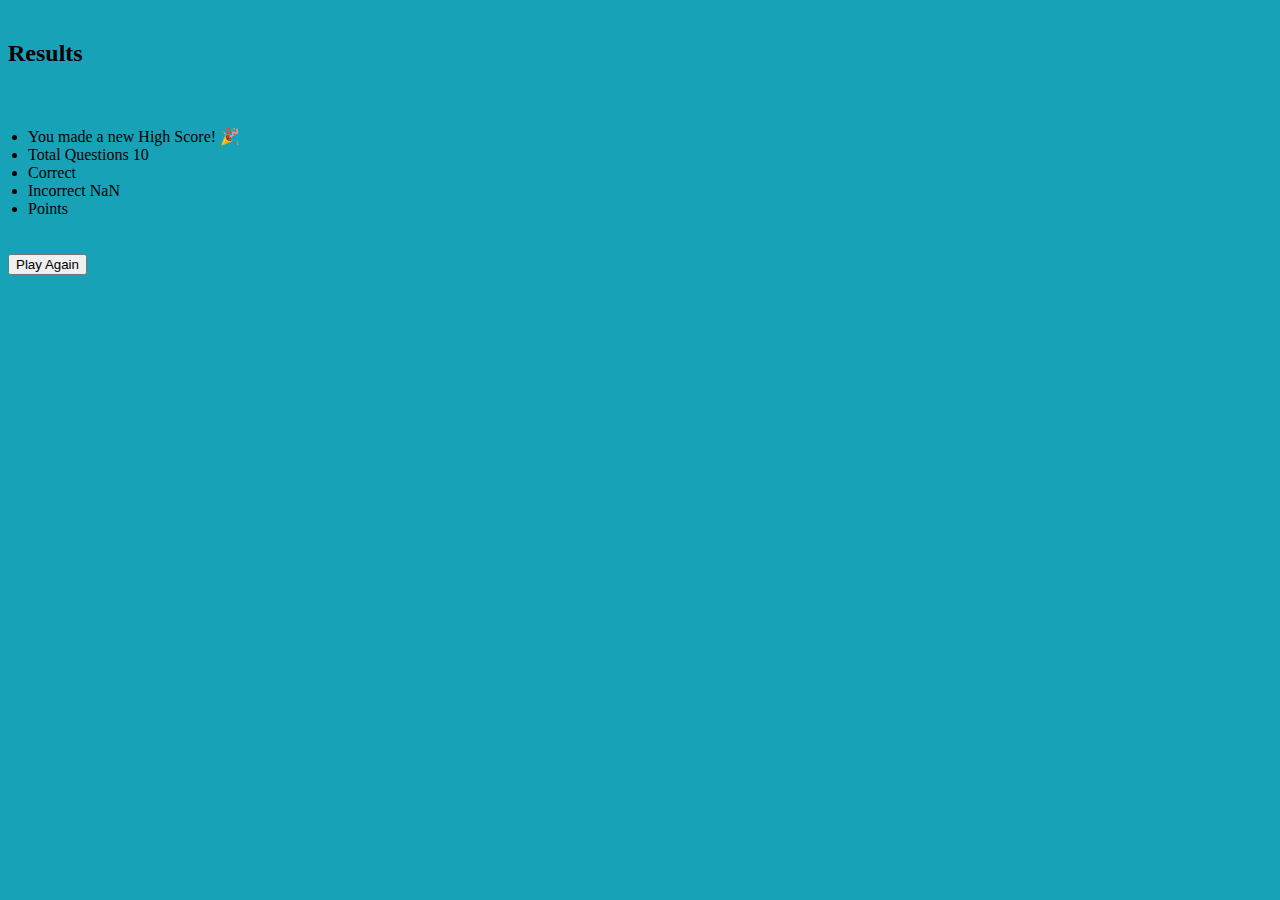
<file: score.html>
<!DOCTYPE html>
<html lang="en">
<head>
    <meta charset="UTF-8">
    <meta name="viewport" content="width=device-width, initial-scale=1.0">
    <meta http-equiv="X-UA-Compatible" content="ie=edge">
    <title>Score Board</title>
    <link rel="stylesheet" href="https://stackpath.bootstrapcdn.com/bootstrap/4.1.0/css/bootstrap.min.css" integrity="sha384-9gVQ4dYFwwWSjIDZnLEWnxCjeSWFphJiwGPXr1jddIhOegiu1FwO5qRGvFXOdJZ4" crossorigin="anonymous">
    <link rel="stylesheet" href="css/main.css">
    <meta name="theme-color" content="#17a2b8">
</head>
<body>
    <div class="container">
        <h2 class="text-center text-light">
            <div class="inner" style="padding: 20px 0;">
                Results
            </div>
        </h2>
        <ul class="list-group" style="padding: 20px;" id="scoreBoard">
            <li class="list-group-item d-flex justify-content-between align-items-center bg-dark text-light">
                Total Questions <span class="badge badge-dark" style="font-size: 1rem">10</span>
            </li>
            <li class="list-group-item d-flex justify-content-between align-items-center bg-success text-light">
                Correct <span class="badge badge-success" style="font-size: 1rem" id="correct">6</span>
            </li>
            <li class="list-group-item d-flex justify-content-between align-items-center bg-danger text-light">
                Incorrect <span class="badge badge-danger" style="font-size: 1rem" id="incorrect">4</span>
            </li>
            <li class="list-group-item d-flex justify-content-between align-items-center bg-dark text-light">
                Points <span class="badge badge-dark" style="font-size: 1rem;" id="score">520</span>
            </li>
        </ul>
        <div class="row d-flex justify-content-center">
            <button class="btn btn-success" id="play">
                Play Again
            </button>
        </div>
    </div>
    <script>
        document.getElementById("play").addEventListener("click", startQuiz);
        function startQuiz(){
            document.location.replace("/");
        }

        function setValues(){
            document.getElementById("correct").innerText = localStorage.getItem("correctAns");
            document.getElementById("incorrect").innerText = 10 - Number.parseInt(localStorage.getItem("correctAns"));
            document.getElementById("score").innerText = localStorage.getItem("score");
            if(localStorage.getItem("highScore")){
                var scoreBoard = document.getElementById("scoreBoard");
                
                var li = document.createElement("li");
                li.setAttribute("class", "list-group-item d-flex justify-content-between align-items-center bg-warning");

                li.appendChild(document.createTextNode("High Score"));
                var span = document.createElement("span");
                span.id = "highScore";
                span.setAttribute("class", "badge badge-warning");
                span.style.fontSize = "1rem";
                li.appendChild(span);
                
                scoreBoard.insertBefore(li, scoreBoard.children[0]);

            }
            else{
                var scoreBoard = document.getElementById("scoreBoard");
                var li = document.createElement("li");
                li.setAttribute("class", "list-group-item bg-warning text-center");
                li.innerHTML = "You made a new High Score! &#127881;";

                scoreBoard.insertBefore(li, scoreBoard.children[0]);


            }   
        }

        setValues();
        </script>
</body>
</html>
</file>
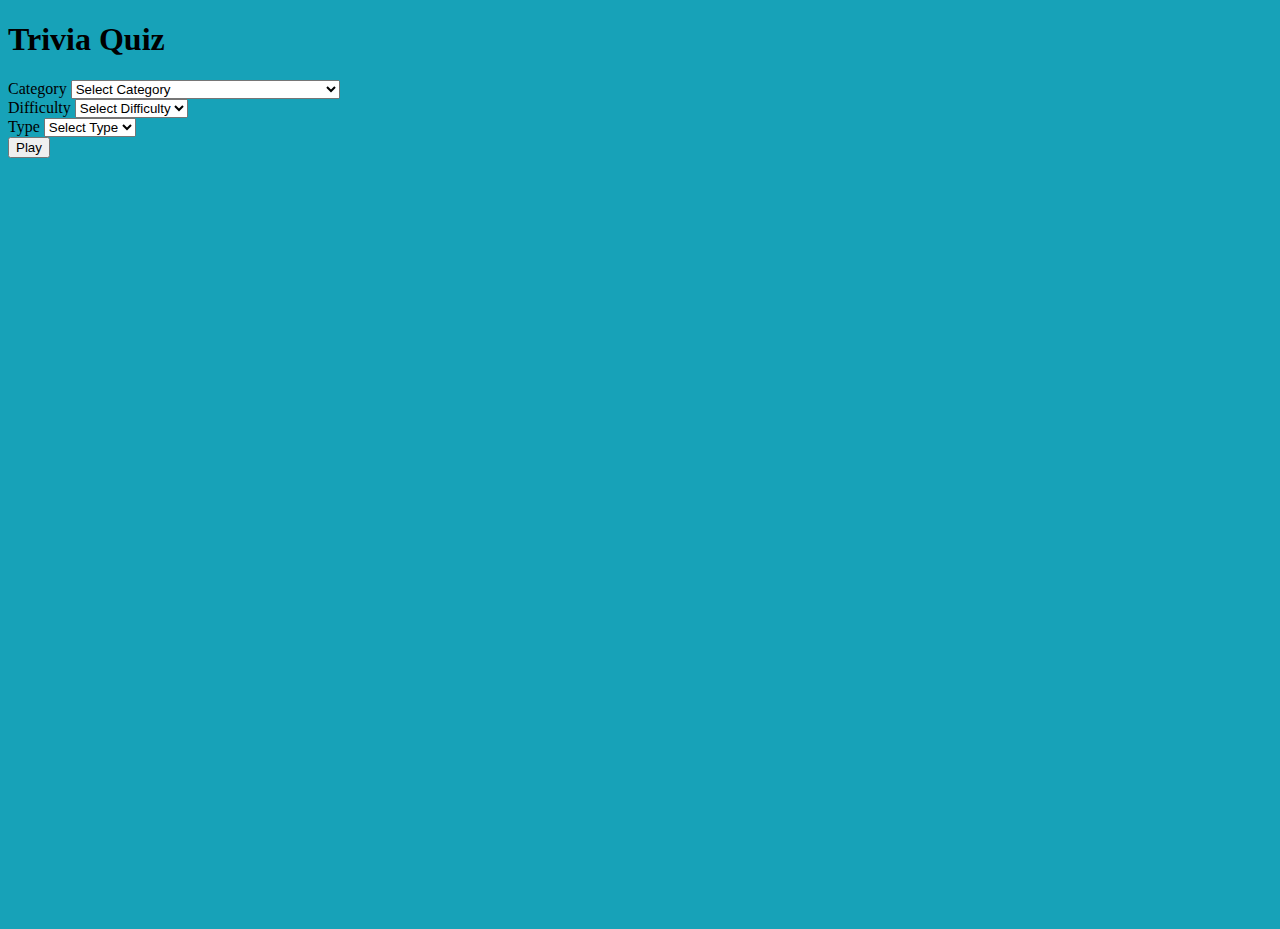
<file: start.html>
<!DOCTYPE html>
<html lang="en">

<head>
    <meta charset="UTF-8">
    <meta name="viewport" content="width=device-width, initial-scale=1.0">
    <meta http-equiv="X-UA-Compatible" content="ie=edge">
    <link rel="stylesheet" href="https://stackpath.bootstrapcdn.com/bootstrap/4.1.0/css/bootstrap.min.css"
        integrity="sha384-9gVQ4dYFwwWSjIDZnLEWnxCjeSWFphJiwGPXr1jddIhOegiu1FwO5qRGvFXOdJZ4" crossorigin="anonymous">
    <title>Trivia Quiz</title>
    <meta name="theme-color" content="#17a2b8">
    <link rel="stylesheet" href="css/main.css">
    <style>
        .container {
            height: 100vh;
        }
    </style>
</head>

<body>
    <div class="container d-flex flex-column align-items-center justify-content-center">
        <div class="p-2">
            <h1 class="text-center text-light">Trivia Quiz</h1>
        </div>
        <form id="quiz" method="POST" action="" class="d-flex flex-column align-items-center justify-content-center">
            <div class="form-group">
                <label for="category" class="text-light">Category</label>
                <select class="form-control" name="category" id="category" required>
                    <option value="" disabled selected>Select Category</option>
                </select>
            </div>


            <div class="form-row">
                <div class="col-md-6 mb-3">
                    <label for="difficulty" class="text-light">Difficulty</label>
                    <select class="form-control" name="difficulty" id="difficulty" required>
                        <option value="" disabled selected>Select Difficulty</option>
                        <option value="any">Any Difficulty</option>
                        <option value="easy">Easy</option>
                        <option value="medium">Medium</option>
                        <option value="hard">Hard</option>
                    </select>
                </div>
                <div class="col-md-6 mb-3">
                    <label for="type" class="text-light">Type</label>
                    <select class="form-control" name="type" id="type" required>
                        <option value="" disabled selected>Select Type</option>
                        <option value="any">Any Type</option>
                        <option value="multiple">Multiple</option>
                        <option value="boolean">True/False</option>
                    </select>
                </div>
            </div>

            <button class="btn btn-success btn-lg" id="start" type="submit">Play</button>
        </form>
    </div>
    <script>
        var categories = {
            "Any Category": "any",
            "General Knowledge": "9",
            "Entertainment: Books": "10",
            "Entertainment: Film": "11",
            "Entertainment: Music": "12",
            "Entertainment: Musicals & Theatres": "13",
            "Entertainment: Television": "14",
            "Entertainment: Video Games": "15",
            "Entertainment: Board Games": "16",
            "Science & Nature": "17",
            "Science: Computers": "18",
            "Science: Mathematics": "19",
            "Mythology": "20",
            "Sports": "21",
            "Geography": "22",
            "History": "23",
            "Politics": "24",
            "Art": "25",
            "Celebrities": "26",
            "Animals": "27",
            "Vehicles": "28",
            "Entertainment: Comics": "29",
            "Science: Gadgets": "30",
            "Entertainment: Japanese Anime & Manga": "31",
            "Entertainment: Cartoon & Animations": "32"
        }
        document.addEventListener('DOMContentLoaded', function () {
            category = document.getElementById("category");
            for (let [key, value] of Object.entries(categories)) {
                o = document.createElement("option");
                o.value = value;
                o.innerText = key;
                category.appendChild(o);
            }
            trivia_category = localStorage.getItem("category"); 
            trivia_difficulty = localStorage.getItem("difficulty"); 
            trivia_type = localStorage.getItem("type"); 
            if (trivia_category !== null){
                document.querySelector(`[name=category] > [value='${trivia_category}']`).selected = true;
            }
            if (trivia_difficulty !== null){
                document.querySelector(`[name=difficulty] > [value='${trivia_difficulty}']`).selected = true;
            }
            if (trivia_type !== null){
                document.querySelector(`[name=type] > [value='${trivia_type}']`).selected = true;
            }
        });
        document.getElementById("quiz").addEventListener("submit", startQuiz);

        function startQuiz(e) {
            e.preventDefault();
            trivia_category = document.getElementById("category").value;
            trivia_category_name = document.querySelector(`[name=category]>[value='${trivia_category}']`).innerText;
            trivia_difficulty = document.getElementById("difficulty").value;
            trivia_type = document.getElementById("type").value;
            localStorage.setItem("category", trivia_category);
            localStorage.setItem("difficulty", trivia_difficulty);
            localStorage.setItem("type", trivia_type);
            sessionStorage.setItem("category", trivia_category);
            sessionStorage.setItem("category_name", trivia_category_name);
            sessionStorage.setItem("difficulty", trivia_difficulty);
            sessionStorage.setItem("type", trivia_type);
            document.location.replace("/quiz");
            return false;
        }
    </script>
</body>

</html>
</file>
<file: css/main.css>
body{
    background-color: #17a2b8;
}
#next{
    visibility: hidden;
}
.flex-container{
    display: flex;
    align-items: center;
    justify-content: center;
}
.stopwatch{
    flex : 1;
}
#timer{
    background: url('../img/stopwatch.png');
    background-size: 35px;
    background-repeat: no-repeat;
    background-position: center;
    margin-top: 8px;
}
.scoreBoard {
    flex : 1;
}
.heading{
    flex : 2;
}
</file>
